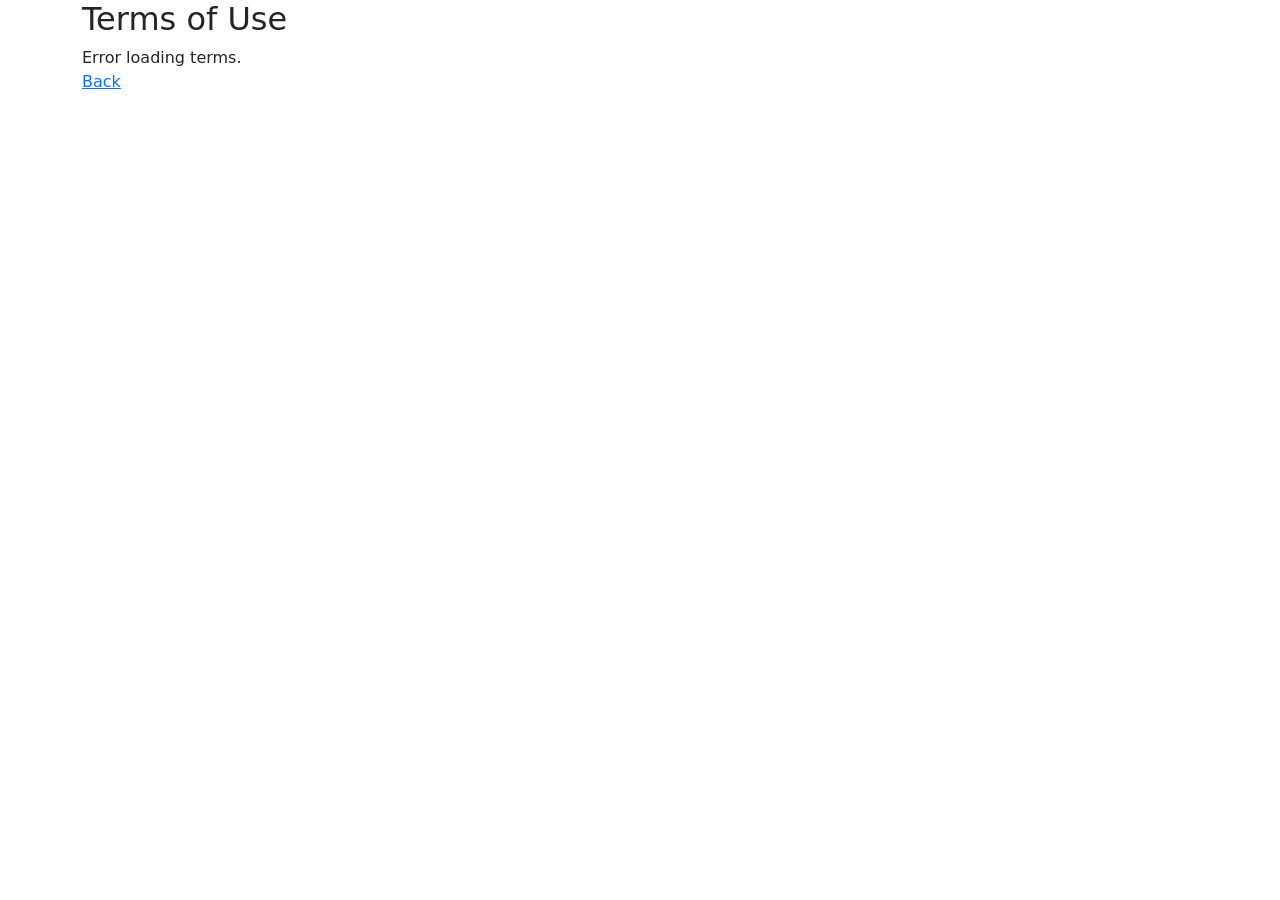
<file: terms.html>
<!DOCTYPE html>
<html lang="en">
<head>
    <meta charset="UTF-8">
    <title>Terms of Use - Vienna Elite</title>
    <link href="https://cdn.jsdelivr.net/npm/bootstrap@5.3.0/dist/css/bootstrap.min.css" rel="stylesheet">
</head>
<body class="container"> 
    
    <h2>Terms of Use</h2>
    
    <div id="terms-box">
        Loading...
    </div>

    <a href="index.html">Back</a>

    <script src="terms-script.js"></script>
</body>
</html>
</file>
